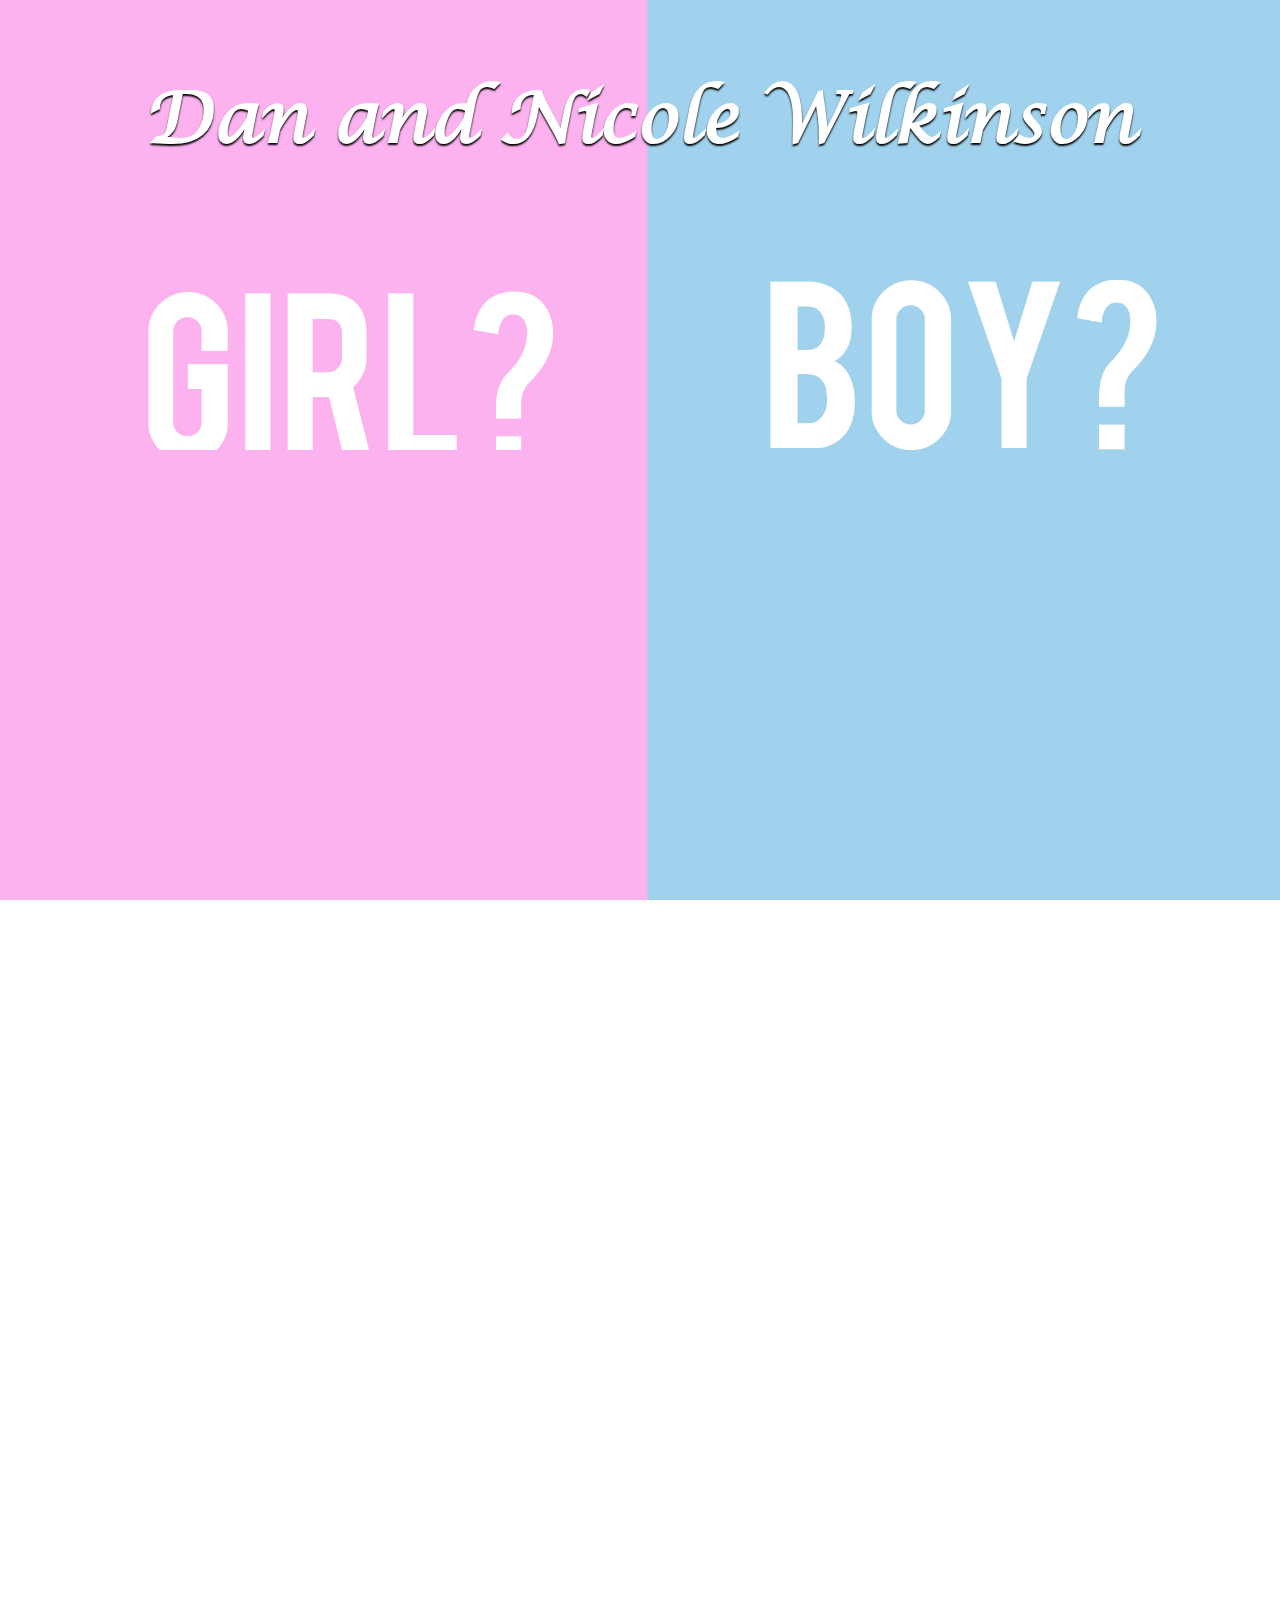
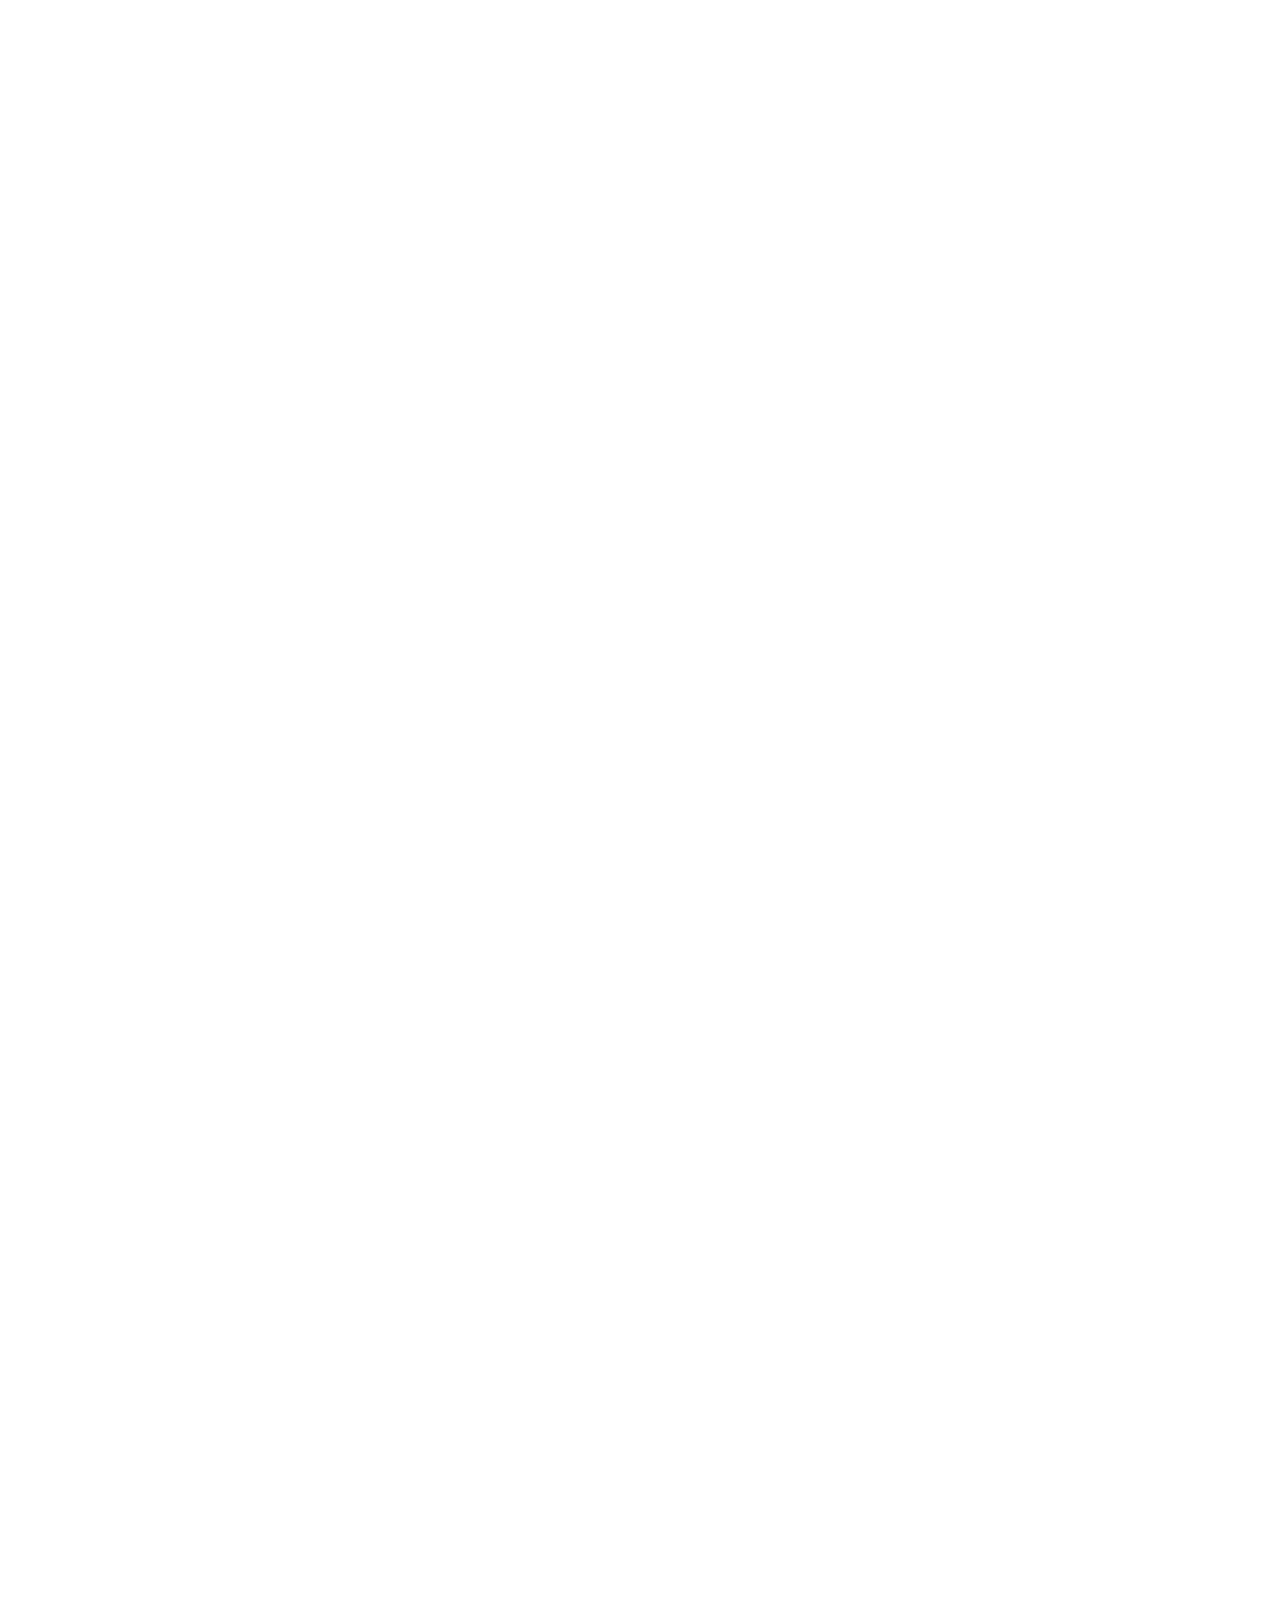
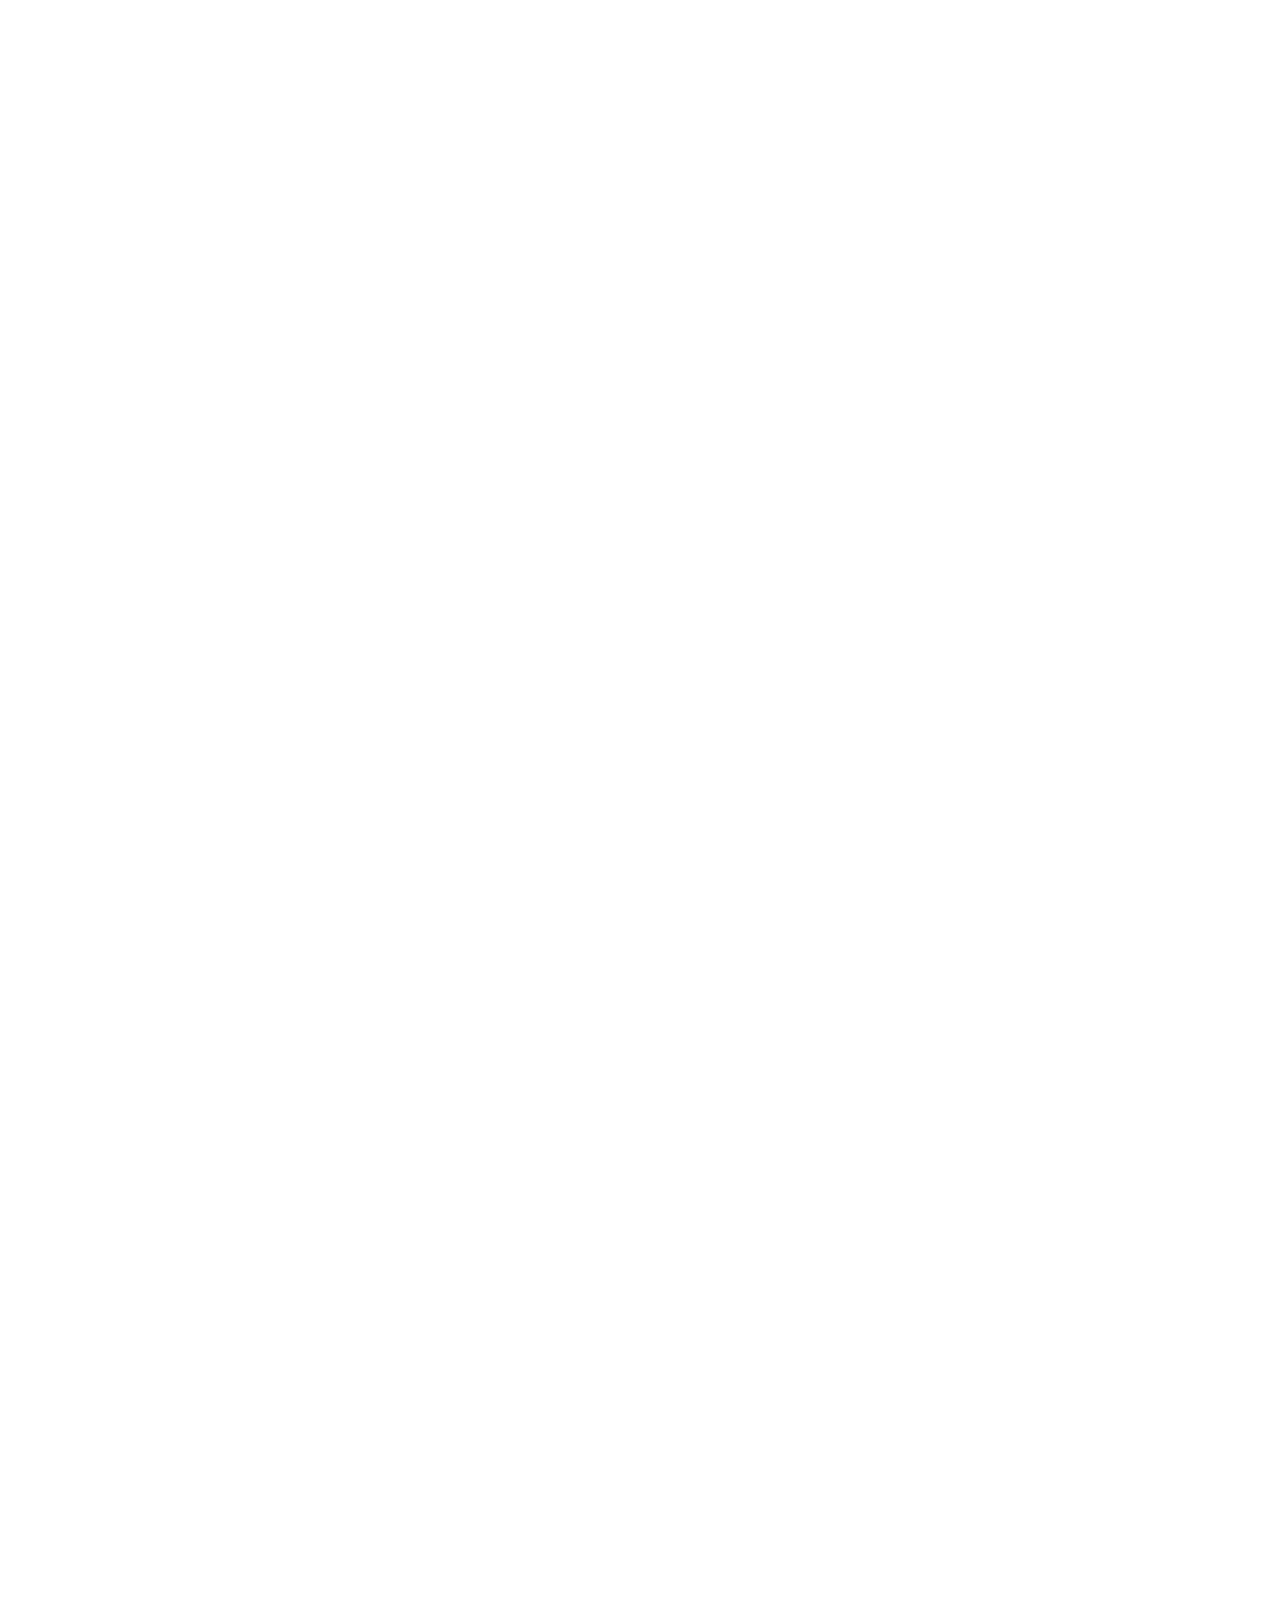
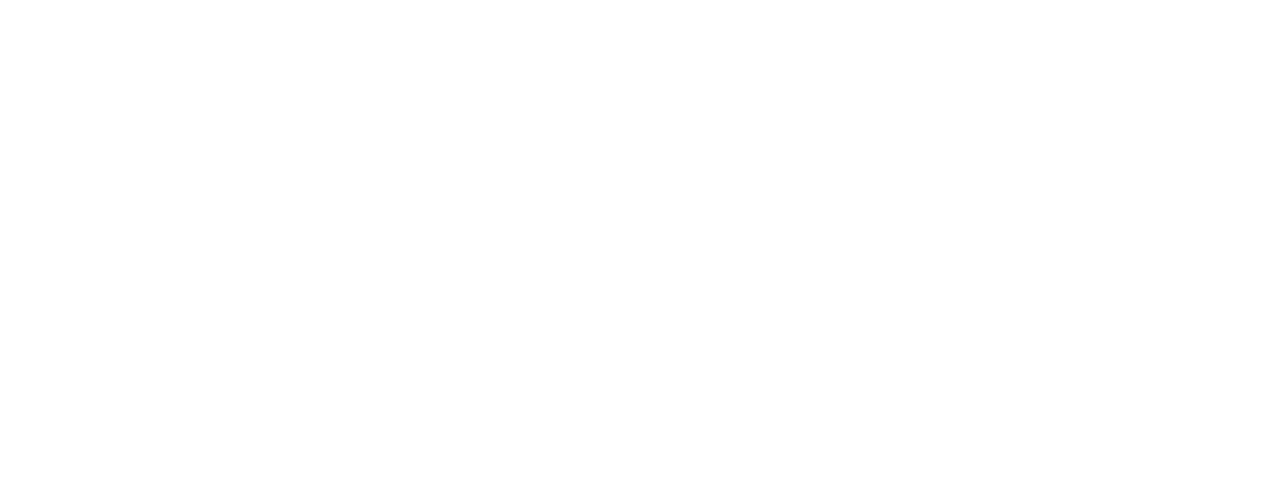
<file: index.html>
<html>
<head>
  <title>Welcoming Wilkinson #2!</title>
</head>
<body>
<div id="title" class="slide header">
  <h1>Dan and Nicole Wilkinson
  <h2>Welcome Max' Little Sister or Brother!</h2></h1>
</div>

<div id="slide1" class="slide">
  <div class="title">
    <h1>If you believe the old wives tales&hellip;</h1>
    <p>there are clues:</p>
    <img src="./img/Old Wives tales.jpg"/>
  </div>
</div>

<div id="slide2" class="slide">
  <div class="title">
    <h1>So&hellip;
    <h2>What do <em>you</em> think?</h2></h1>
  </div>
  <iframe src="https://docs.google.com/forms/d/e/1FAIpQLSdkIJ9y6lSp4S_CQU3HBvSputtyEVqDHWldy5kcWSgod9iURw/viewform?embedded=true" width="600" height="700" frameborder="0" marginheight="0" marginwidth="0">&hellip;</iframe>
</div>

<div id="slide3" class="slide">
  <div class="title">
    <h1>Scratch to find out!</h1>
    <p>Drag your mouse over the area below.</p>
    <p>(Tap 3 times on Android.)</p>
  </div>
    <canvas id="confetti"></canvas>
  <div class="scratch-container">
    <canvas class="scratch-canvas" width="512" height="362"></canvas>
    <div class="scratch-prize"></div>
  </div>
</div>

<div id="slide4" class="slide header">
  <div class="title">
    <h1>Joining our family
    <h2>January 2017!</h2></h1>
  </div>
</div>

<img id="scratchPreload" src="./img/scratch-prize.jpg" style="visibility:hidden;position:absolute;"/>

<style>
@font-face {
  font-family: 'LucidaCalligraphy-Italic';
  src: url('./fonts/LucidaCalligraphy-Italic.eot');
  src: url('./fonts/LucidaCalligraphy-Italic.woff2') format('woff2'),
  url('./fonts/LucidaCalligraphy-Italic.woff') format('woff'),
  url('./fonts/LucidaCalligraphy-Italic.eot?#iefix') format('embedded-opentype');
  font-weight: normal;
  font-style: normal;
}
</style>

<style>
  html {
    height: 100%;
    overflow: hidden;
  }

  body {
    margin:0;
    padding:0;
    perspective: 1px;
    transform-style: preserve-3d;
    height: 100%;
    min-width: 620px;
    overflow-y: scroll;
    overflow-x: hidden;
    font-family: LucidaCalligraphy-Italic;
    background-image: url(./img/girl-or-boy-colors.jpg);
    background-size: contain;
  }

  h1 {
   font-size: 250%
 }

 p {
  font-size: 130%;
  line-height: 150%;
  color: #fff;
}

.slide {
  position: relative;
  padding: 25vh 10%;
  min-height: 100vh;
  width: 100vw;
  box-sizing: border-box;
  transform-style: inherit;
}

img {
  position: absolute;
  top: 50%;
  left: 35%;
  width: 320px;
  height: 240px;
  transform: translateZ(.25px) scale(.75) translateX(-94%) translateY(-100%) rotate(2deg);
  padding: 10px;
  border-radius: 5px;
  background: rgba(240,230,220, .7);
  box-shadow: 0 0 8px rgba(0, 0, 0, .7);
}

img:last-of-type {
  transform: translateZ(0.5px) scale(0.6) translateX(49%) translateY(-79%) rotate(9deg);
}

.slide:before {
  content: "";
  position: absolute;
  top: 0;
  bottom: 0;
  left:0;
  right:0;
}

.title {
  width: 45%;
  padding: 5%;
  border-radius: 5px;
  color: #fff;
  text-shadow: 0 2px 2px #000;
  background: rgba(240,230,220, .7);
  box-shadow: 0 0 8px rgba(0, 0, 0, .7);
  background-color: rgba(255, 255, 255, .4);
  background-image:
  -webkit-linear-gradient(left, rgba(0,0,0,0) 0%, rgba(97,97,97,0) 38%, rgba(255,255,255,1) 100%);
  background-image:
  -o-linear-gradient(left, rgba(0,0,0,0) 0%, rgba(97,97,97,0) 38%, rgba(255,255,255,1) 100%);
  background-image:
  linear-gradient(to right, rgba(0,0,0,0) 0%, rgba(97,97,97,0) 38%, rgba(255,255,255,1) 100%);
}
#title h1 {
  position: relative;
  top: -2.9em;
}
#title h2 {
  position: relative;
  top: 1em;
}

.slide:nth-child(2n) .title {
  margin-left: 0;
  margin-right: auto;
}

.slide:nth-child(2n+1) .title {
  margin: auto;
  width: 80%;
}



.slide, .slide:before {
  background: 50% 50% / cover;
}

.header {
  text-align: center;
  font-size: 175%;
  color: #fff;
  text-shadow: 0 2px 2px #000;
}

#title {
  background-image: url(./img/girl-or-boy.jpg);
  background-attachment: fixed;
}

#slide1:before {
  background-image: url(./img/girl-or-boy-colors.jpg);
  background-size: contain;
  transform: translateZ(-1px) scale(2);
  z-index:-1;
}

#slide2 {
  background-image: url(./img/girl-or-boy-colors.jpg);
  background-size: contain;
  background-attachment: fixed;
}
#slide2 .title {
  margin: 1em auto;
}

#slide2 iframe {
  position: relative;
  left: calc(50% - 300px);
}

#slide3:before {
  background-image: url(./img/girl-or-boy-colors.jpg);
  background-size: contain;
  transform: translateZ(-1px) scale(2);
  z-index:-1;
}
#slide3 .title {
  margin-bottom: 1em;
}

#slide4 {
  background-image: url(./img/girl-or-boy-colors.jpg);
  background-size: contain;
}
</style>

<style>
@media screen and (max-width: 741px), screen and (max-height: 625px) {
h1 {
  font-size:140%
}
img:last-of-type {
  -webkit-transform: translateZ(0.5px) scale(0.5) translateX(17%) translateY(-26%) rotate(9deg);
  -moz-transform: translateZ(0.5px) scale(0.5) translateX(17%) translateY(-26%) rotate(9deg);
  -ms-transform: translateZ(0.5px) scale(0.5) translateX(17%) translateY(-26%) rotate(9deg);
  -o-transform: translateZ(0.5px) scale(0.5) translateX(17%) translateY(-26%) rotate(9deg);
  transform: translateZ(0.5px) scale(0.5) translateX(17%) translateY(-26%) rotate(9deg);
}
})
</style>

<style>
.scratch-container {
  position: relative;
  width: 512px;
  height: 362px;
  margin: 0 auto;
  -webkit-user-select: none;
  -moz-user-select: none;
  -ms-user-select: none;
  -o-user-select: none;
  user-select: none;
}
.scratch-canvas {
  position: absolute;
  top: 0;
  z-index: 1;
}
.scratch-prize {
  background: url(./img/scratch-prize.jpg);
  box-shadow: 0 0 8px rgba(0, 0, 0, .7);
  height: 100%;
  width: 100%;
  position: absolute;
  visibility: hidden;
}
.scratch-prize.reveal {
  box-shadow: 0 0 50px 30px rgba(255, 255, 255, 1), 0 0 10px 10px rgba(255, 255, 255, 1) inset;
  z-index: 11;
}
</style>
<script>
(function () { 'use strict';
  var isDrawing, lastPoint,
  revealAt = 40,
  attempts = 2,
  container = document.getElementById('.scratch-container'),
  canvas = document.querySelector('.scratch-canvas'),
  prize = document.querySelector('.scratch-prize'),
  canvasWidth = canvas.width,
  canvasHeight = canvas.height,
  ctx = canvas.getContext('2d'),
  cover = new Image(),
  brush = new Image();

  cover.src = './img/scratch-cover.png';
  cover.onload = function() {
    // Show the form when Image is loaded.
    prize.style.visibility = 'visible';
    ctx.drawImage(this, 20, 20, 512, 362, 0, 0, 512, 362);
  };
  brush.src = './img/brush.png';

  canvas.addEventListener('mousedown', handleMouseDown, false);
  canvas.addEventListener('touchstart', handleMouseDown, false);
  canvas.addEventListener('mousemove', handleMouseMove, false);
  canvas.addEventListener('touchmove', handleMouseMove, false);
  canvas.addEventListener('mouseup', handleMouseUp, false);
  canvas.addEventListener('touchend', handleMouseUp, false);

  function distanceBetween(point1, point2) {
    return Math.sqrt(Math.pow(point2.x - point1.x, 2) + Math.pow(point2.y - point1.y, 2));
  }

  function angleBetween(point1, point2) {
    return Math.atan2( point2.x - point1.x, point2.y - point1.y );
  }

  // Only test every `stride` pixel. `stride`x faster,
  // but might lead to inaccuracy
  function getFilledInPixels(stride) {
    if (!stride || stride < 1) { stride = 1; }

    var pixels = ctx.getImageData(0, 0, canvasWidth, canvasHeight),
    pdata = pixels.data,
    l = pdata.length,
    total = (l / stride),
    count = 0;

    // Iterate over all pixels
    for(var i = count = 0; i < l; i += stride) {
      if (parseInt(pdata[i]) === 0) {
        count++;
      }
    }

    return Math.round((count / total) * 100);
  }

  function getMouse(e, canvas) {
    if (e.layerX && e.layerY) {
      return {
        x: e.layerX,
        y: e.layerY
      };
    }
  }

  function handlePercentage(filledInPixels) {
    filledInPixels = filledInPixels || 0;
    var sP = document.getElementById('scratchPreload');
    sP && sP.parentNode.removeChild(sP);
    if (filledInPixels > revealAt) {
      canvas.parentNode.removeChild(canvas);
      prize.classList.remove('boy');
      prize.classList.remove('girl');
      prize.classList.add('reveal');
      PopConfetti();
      ga && (ga('send', 'event', 'scratch', 'complete'), true) || console.info('ga unavailable');
    // }
    // else if (Math.random()>.75) {
    //   prize.classList.remove('boy');
    //   prize.classList.remove('girl');
    //   prize.classList.add(['girl','boy'][~~(Math.random()>.5)])
  }
}

function handleMouseDown(e) {
  if (!e.layerX && 0>--attempts) {
    return handlePercentage(100);
  }
  isDrawing = true;
  lastPoint = getMouse(e, canvas);
}

function handleMouseMove(e) {
  if (!isDrawing) { return; }

  e.preventDefault();

  var currentPoint = getMouse(e, canvas),
  dist = distanceBetween(lastPoint, currentPoint),
  angle = angleBetween(lastPoint, currentPoint),
  x, y;
console.info('hMM', currentPoint, window.e=e);
  for (var i = 0; i < dist; i++) {
    x = lastPoint.x + (Math.sin(angle) * i) - 25;
    y = lastPoint.y + (Math.cos(angle) * i) - 25;
    ctx.globalCompositeOperation = 'destination-out';
    ctx.drawImage(brush, x, y);
  }

  lastPoint = currentPoint;
  handlePercentage(getFilledInPixels(32));
}

function handleMouseUp(e) {
  isDrawing = false;
}

})();
</script>

<style>
  #confetti {
    position: absolute;
    top: 0;
    left: 0;
    width: 100%;
    height: 100%;
    z-index: 10;
    pointer-events: none;
  }
</style>
<script>
  function PopConfetti () {
    var COLORS, Confetti, NUM_CONFETTI, PI_2, canvas, confetti, context, drawCircle, i, range, resizeWindow, xpos;

    NUM_CONFETTI = 350;

    COLORS = [[85, 71, 106], [174, 61, 99], [219, 56, 83], [244, 92, 68], [248, 182, 70]];

    COLORS = [
      [107,96,102],
      [136,118,130],
      [241,199,216],
      [228,141,192],
      [226,142,176]
    ];

    PI_2 = 2 * Math.PI;

    canvas = document.getElementById("confetti");

    context = canvas.getContext("2d");

    window.w = 0;

    window.h = 0;

    resizeWindow = function() {
      window.w = canvas.width = window.innerWidth;
      return window.h = canvas.height = window.innerHeight;
    };

    window.addEventListener('resize', resizeWindow, false);

    window.onload = function() {
      return setTimeout(resizeWindow, 0);
    };
    setTimeout(resizeWindow, 0);

    range = function(a, b) {
      return (b - a) * Math.random() + a;
    };

    drawCircle = function(x, y, r, style) {
      context.beginPath();
      context.arc(x, y, r, 0, PI_2, false);
      context.fillStyle = style;
      return context.fill();
    };

    xpos = 0.5;

    document.onmousemove = function(e) {
      return xpos = e.pageX / w;
    };

    window.requestAnimationFrame = (function() {
      return window.requestAnimationFrame || window.webkitRequestAnimationFrame || window.mozRequestAnimationFrame || window.oRequestAnimationFrame || window.msRequestAnimationFrame || function(callback) {
        return window.setTimeout(callback, 1000 / 60);
      };
    })();

    Confetti = (function() {
      function Confetti() {
        this.style = COLORS[~~range(0, COLORS.length)];
        this.rgb = "rgba(" + this.style[0] + "," + this.style[1] + "," + this.style[2];
        this.r = ~~range(2, 6);
        this.r2 = 2 * this.r;
        this.replace();
      }

      Confetti.prototype.replace = function() {
        this.opacity = 0;
        this.dop = 0.03 * range(1, 4);
        this.x = range(-this.r2, w - this.r2);
        this.y = range(-20, h - this.r2);
        this.xmax = w - this.r;
        this.ymax = h - this.r;
        this.vx = range(0, 2) + 8 * xpos - 5;
        return this.vy = 0.7 * this.r + range(-1, 1);
      };

      Confetti.prototype.draw = function() {
        var ref;
        this.x += this.vx;
        this.y += this.vy;
        this.opacity += this.dop;
        if (this.opacity > 1) {
          this.opacity = 1;
          this.dop *= -1;
        }
        if (this.opacity < 0 || this.y > this.ymax) {
          this.replace();
        }
        if (!((0 < (ref = this.x) && ref < this.xmax))) {
          this.x = (this.x + this.xmax) % this.xmax;
        }
        return drawCircle(~~this.x, ~~this.y, this.r, this.rgb + "," + this.opacity + ")");
      };

      return Confetti;

    })();

    confetti = (function() {
      var j, ref, results;
      results = [];
      for (i = j = 1, ref = NUM_CONFETTI; 1 <= ref ? j <= ref : j >= ref; i = 1 <= ref ? ++j : --j) {
        results.push(new Confetti);
      }
      return results;
    })();

    window.step = function() {
      var c, j, len, results;
      requestAnimationFrame(step);
      context.clearRect(0, 0, w, h);
      results = [];
      for (j = 0, len = confetti.length; j < len; j++) {
        c = confetti[j];
        results.push(c.draw());
      }
      return results;
    };

    step();

  }
</script>

<script>
  (function(i,s,o,g,r,a,m){i['GoogleAnalyticsObject']=r;i[r]=i[r]||function(){
    (i[r].q=i[r].q||[]).push(arguments)},i[r].l=1*new Date();a=s.createElement(o),
    m=s.getElementsByTagName(o)[0];a.async=1;a.src=g;m.parentNode.insertBefore(a,m)
  })(window,document,'script','https://www.google-analytics.com/analytics.js','ga');

  ga('create', 'UA-49442106-5', 'auto');
  ga('send', 'pageview');
</script>

</body>
</html>
</file>
